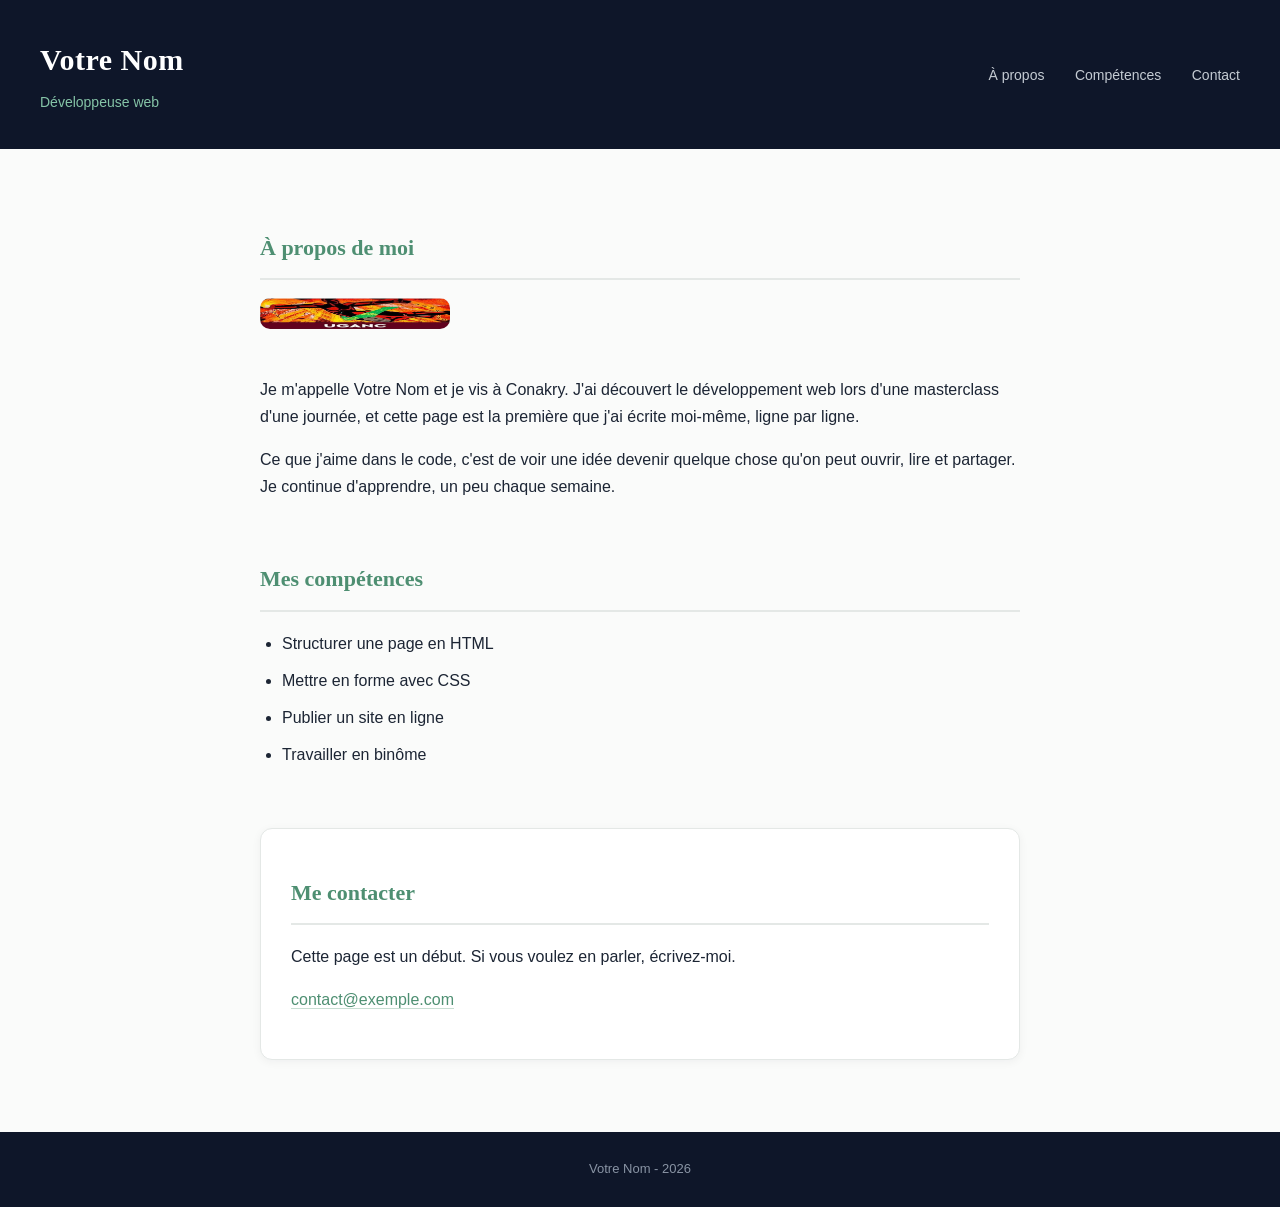
<file: index.html>
<!DOCTYPE html>
<html lang="fr">
  <head>
    <meta charset="UTF-8">
    <meta name="viewport" content="width=device-width, initial-scale=1">
    <title>Portfolio — Votre Nom</title>
    <link rel="stylesheet" href="style.css">
  </head>

  <body>
    <header>
      <div class="identite">
        <h1>Votre Nom</h1>
        <p class="titre">Développeuse web</p>
      </div>
      <nav>
        <a href="#apropos">À propos</a>
        <a href="#competences">Compétences</a>
        <a href="#contact">Contact</a>
      </nav>
    </header>

    <main>
      <section id="apropos">
        <h2>À propos de moi</h2>
        <img src="images/gamal.png" alt="Portrait de Votre Nom">
        <p>Je m'appelle Votre Nom et je vis à Conakry. J'ai découvert le développement web lors d'une masterclass d'une journée, et cette page est la première que j'ai écrite moi-même, ligne par ligne.</p>
        <p>Ce que j'aime dans le code, c'est de voir une idée devenir quelque chose qu'on peut ouvrir, lire et partager. Je continue d'apprendre, un peu chaque semaine.</p>
      </section>

      <section id="competences">
        <h2>Mes compétences</h2>
        <ul>
          <li>Structurer une page en HTML</li>
          <li>Mettre en forme avec CSS</li>
          <li>Publier un site en ligne</li>
          <li>Travailler en binôme</li>
        </ul>
      </section>

      <section id="contact">
        <h2>Me contacter</h2>
        <p>Cette page est un début. Si vous voulez en parler, écrivez-moi.</p>
        <p><a class="lien-contact" href="mailto:contact@exemple.com">contact@exemple.com</a></p>
      </section>
    </main>

    <footer>
      <p>Votre Nom - 2026</p>
    </footer>
  </body>
</html>
</file>
<file: style.css>
body {
  margin: 0;
  background-color: #FAFBFA;
  color: #1C2534;
  font-family: Verdana, Arial, sans-serif;
  font-size: 16px;
  line-height: 1.7;
}

header {
  display: flex;
  justify-content: space-between;
  align-items: center;
  flex-wrap: wrap;
  gap: 20px;
  background-color: #0E1629;
  color: #FFFFFF;
  padding: 34px 40px;
}

h1 {
  margin: 0;
  font-family: Georgia, "Times New Roman", serif;
  font-size: 30px;
  font-weight: bold;
  letter-spacing: 0.5px;
}

.titre {
  margin: 6px 0 0;
  color: #85C4A7;
  font-size: 14px;
}

nav a {
  margin-left: 26px;
  color: #C4CBD3;
  font-size: 14px;
  text-decoration: none;
  transition: color 0.3s;
}

nav a:hover {
  color: #FFFFFF;
}

main {
  max-width: 760px;
  margin: 0 auto;
  padding: 20px 24px 72px;
}

section {
  margin-top: 60px;
}

h2 {
  margin-bottom: 18px;
  padding-bottom: 12px;
  border-bottom: 2px solid #E4E8E6;
  font-family: Georgia, "Times New Roman", serif;
  font-size: 22px;
  color: #4E8F72;
}

img {
  max-width: 190px;
  border-radius: 10px;
  margin-bottom: 22px;
}

ul {
  padding-left: 22px;
}

li {
  margin-bottom: 10px;
}

#contact {
  background-color: #FFFFFF;
  border: 1px solid #E4E8E6;
  border-radius: 12px;
  padding: 26px 30px 30px;
  box-shadow: 0 2px 10px rgba(14, 22, 41, 0.05);
}

.lien-contact {
  color: #4E8F72;
  text-decoration: none;
  border-bottom: 1px solid #C8DED3;
  transition: color 0.3s;
}

.lien-contact:hover {
  color: #0E1629;
}

footer {
  background-color: #0E1629;
  color: #8994A4;
  padding: 26px;
  text-align: center;
  font-size: 13px;
}

footer p {
  margin: 0;
}

@media (max-width: 600px) {
  header {
    flex-direction: column;
    align-items: flex-start;
    padding: 28px 24px;
  }

  nav a {
    margin-left: 0;
    margin-right: 22px;
  }

  section {
    margin-top: 44px;
  }
}
</file>
